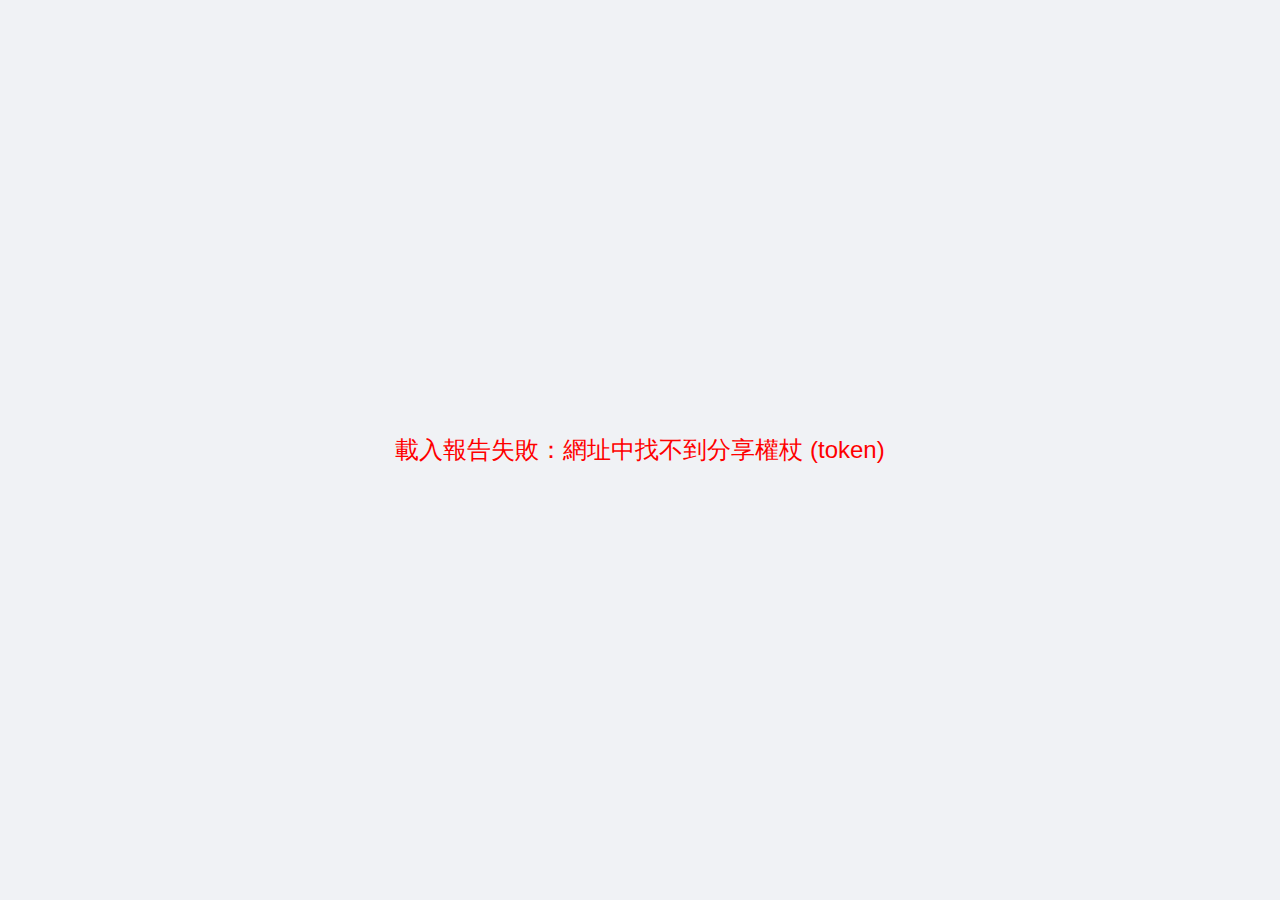
<file: report-viewer.html>
<!DOCTYPE html>
<html lang="zh-Hant">
<head>
    <meta charset="UTF-8">
    <meta name="viewport" content="width=device-width, initial-scale=1.0">
    <title>報告載入中...</title>
    <style>
        body { margin: 0; font-family: sans-serif; display: flex; justify-content: center; align-items: center; min-height: 100vh; background-color: #f0f2f5; }
        .loader { font-size: 1.5rem; color: #555; }
    </style>
</head>
<body>

    <div id="report-container">
        <div class="loader">正在為您載入報告，請稍候...</div>
    </div>

    <script>
        async function loadReport() {
            const reportContainer = document.getElementById('report-container');
            
            try {
                // 從網址的查詢參數中取得 token
                const urlParams = new URLSearchParams(window.location.search);
                const token = urlParams.get('token');

                if (!token) {
                    throw new Error('網址中找不到分享權杖 (token)');
                }

                // 【重要】請將下方的 <YOUR_PROJECT_REF> 替換成您的 Supabase 專案 ID
                const projectRef = 'zxbmbbfrzbtuueysicoc'; 
                const functionUrl = `https://${projectRef}.supabase.co/functions/v1/public-report/${token}`;

                // 呼叫 Edge Function
                const response = await fetch(functionUrl);
                if (!response.ok) {
                    const errorData = await response.json().catch(() => ({ error: '無法解析錯誤回應' }));
                    throw new Error(`無法取得報告資料：${errorData.error || response.statusText}`);
                }

                // 解析回傳的 JSON
                const data = await response.json();

                if (data.html) {
                    // 將報告的 HTML 內容直接注入到頁面中
                    document.body.innerHTML = data.html;
                    // 從注入的 HTML 中找到 title 標籤並更新頁面標題
                    const tempDiv = document.createElement('div');
                    tempDiv.innerHTML = data.html;
                    const titleTag = tempDiv.querySelector('title');
                    if(titleTag) {
                        document.title = titleTag.textContent;
                    }
                } else {
                    throw new Error('回傳的資料格式不正確');
                }

            } catch (error) {
                console.error('載入報告失敗:', error);
                reportContainer.innerHTML = `<div class="loader" style="color: red;">載入報告失敗：${error.message}</div>`;
            }
        }

        // 頁面載入後執行
        window.addEventListener('load', loadReport);
    </script>

</body>
</html>
</file>
